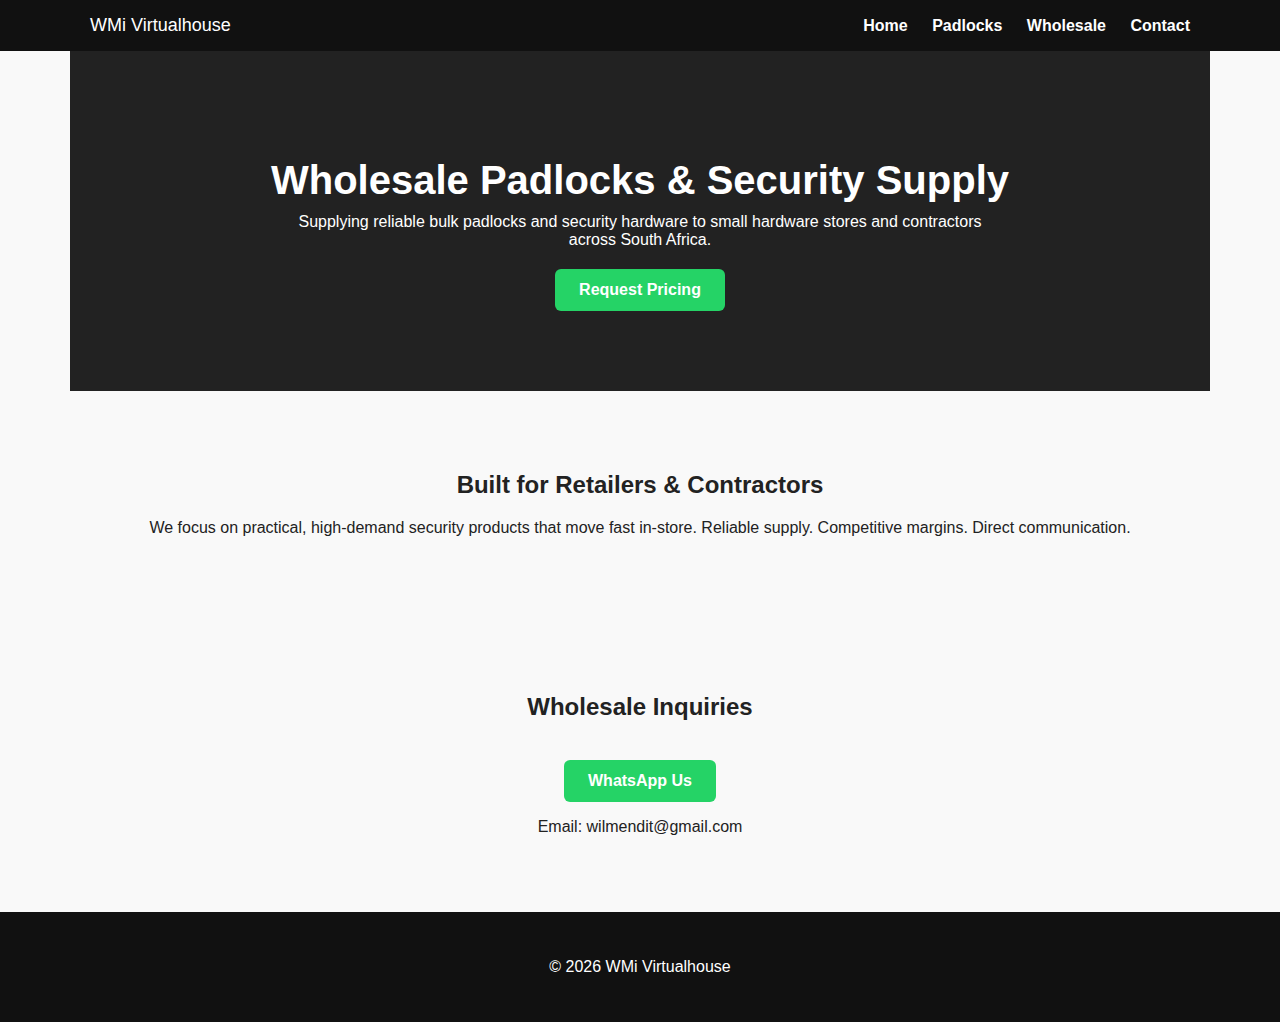
<file: docs/index.html>
<!DOCTYPE html>
<html lang="en">
<head>
  <meta charset="UTF-8">
  <meta name="viewport" content="width=device-width, initial-scale=1.0">
  <title>WMi Virtualhouse | Wholesale Padlocks & Security</title>

  <meta property="og:title" content="WMi Virtualhouse">
  <meta property="og:description" content="Wholesale padlocks and security supply in South Africa.">
  <meta property="og:image" content="https://wmihub.github.io/WMi-Virtualhouse/wmihub.png">
  <meta property="og:type" content="website">
  <meta property="og:url" content="https://wmihub.github.io/WMi-Virtualhouse/">

  <style>
    body { margin:0; font-family: Arial, Helvetica, sans-serif; background:#f9f9f9; color:#222; }
    img { max-width:100%; height:auto; display:block; }
    
    nav { background:#111; padding:15px 20px; }
    nav .container { max-width:1100px; margin:auto; display:flex; justify-content:space-between; align-items:center; }
    nav a { color:white; text-decoration:none; margin-left:20px; font-weight:bold; }

    .hero { background:#222; color:white; text-align:center; padding:80px 20px; }
    .hero h1 { font-size:2.5rem; margin-bottom:10px; }
    .hero p { max-width:700px; margin:auto; }

    section { padding:60px 20px; max-width:1100px; margin:auto; text-align:center; }

    .cta-button {
      display:inline-block;
      margin-top:20px;
      padding:12px 24px;
      background:#25D366;
      color:white;
      text-decoration:none;
      border-radius:6px;
      font-weight:bold;
    }

    footer { background:#111; color:white; padding:30px 10px; text-align:center; }
  </style>
</head>

<body>

<!-- Navigation -->
<nav>
  <div class="container">
    <div style="color:white; font-size:18px;">WMi Virtualhouse</div>
    <div>
      <a href="index.html">Home</a>
      <a href="padlocks.html">Padlocks</a>
      <a href="wholesale.html">Wholesale</a>
      <a href="contact.html">Contact</a>
    </div>
  </div>
</nav>

<!-- HERO -->
<section class="hero">
  <h1>Wholesale Padlocks & Security Supply</h1>
  <p>
    Supplying reliable bulk padlocks and security hardware to small hardware stores and contractors across South Africa.
  </p>
  <a href="contact.html" class="cta-button">Request Pricing</a>
</section>

<!-- ABOUT -->
<section>
  <h2>Built for Retailers & Contractors</h2>
  <p>
    We focus on practical, high-demand security products that move fast in-store.
    Reliable supply. Competitive margins. Direct communication.
  </p>
</section>

<!-- CONTACT -->
<section>
  <h2>Wholesale Inquiries</h2>
  <a href="https://wa.me/27783798191" class="cta-button" target="_blank">WhatsApp Us</a>
  <p>Email: wilmendit@gmail.com</p>
</section>

<footer>
  <p>© 2026 WMi Virtualhouse</p>
</footer>

</body>
</html>
</file>
